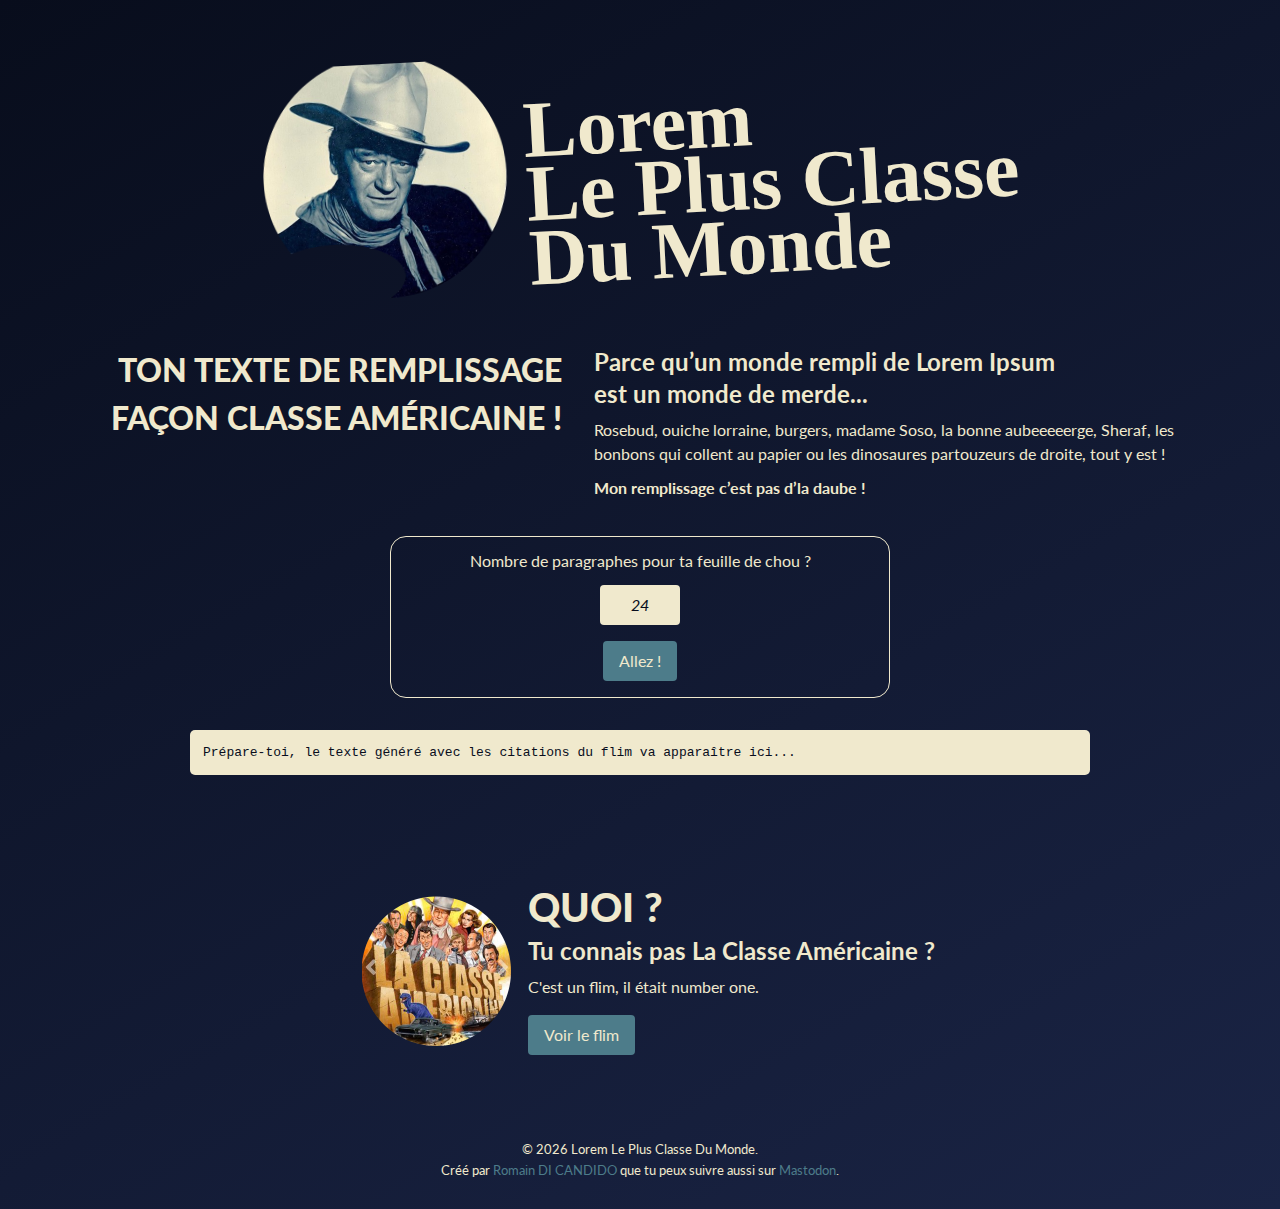
<file: index.html>
<!DOCTYPE html>
<html lang="fr">
<head>
    <meta charset="UTF-8">
    <meta name="viewport" content="width=device-width, initial-scale=1.0">
    <link rel="stylesheet" href="css/styles.css">
    <link rel="icon" type="media/x-icon" href="media/favicon-32x32.png">
    <title>Lorem Le Plus Classe Du Monde | Générateur de texte de remplissage du film La Classe Américaine</title>
    <meta name="description" content="Générez du texte de remplissage inspiré du film culte La Classe Américaine, Le Grand Détournement avec toutes les citations du flim.">
    <!-- Matomo -->
    <script>
        var _paq = window._paq = window._paq || [];
        /* tracker methods like "setCustomDimension" should be called before "trackPageView" */
        _paq.push(['trackPageView']);
        _paq.push(['enableLinkTracking']);
        (function() {
         var u="https://hoopsmap.matomo.cloud/";
         _paq.push(['setTrackerUrl', u+'matomo.php']);
         _paq.push(['setSiteId', '2']);
         var d=document, g=d.createElement('script'), s=d.getElementsByTagName('script')[0];
         g.async=true; g.src='https://cdn.matomo.cloud/hoopsmap.matomo.cloud/matomo.js'; s.parentNode.insertBefore(g,s);
        })();
    </script>
  <!-- End Matomo Code -->
</head>

<body>

    <header>
        <div class="header-container">
            <div class="logo">
                <img src="media/LeGrandDetournement.png" alt="Georges Abitbol, l'homme le plus classe du monde" id="logoImage">
                <span class="logo-text" id="logoText">Aaaaaaaah,<br>monde de merde...</span>
            </div>
            <div class="site-title">
                <h1>Lorem<br>Le Plus Classe<br>Du Monde</h1>
           </div>
        </div>
    </header>

    <div class="presentation-container">
        <div class="baseline">
            <h2>Ton texte de remplissage façon classe américaine !</h2>
        </div> 
        <div class="presentation">
            <h3>Parce qu’un monde rempli de Lorem Ipsum <br>est un monde de merde...</h3>
            <p>Rosebud, ouiche lorraine, burgers, madame Soso, la bonne aubeeeeerge, Sheraf, les bonbons qui collent au papier ou les dinosaures partouzeurs de droite, tout y est !
            </p>
            <span class="supertext">Mon remplissage c’est pas d’la daube !</span>
        </div>
    </div>

    <div class="form-container">
       <div class="question">Nombre de paragraphes pour ta feuille de chou ?</div>
       <input type="text" id="numberInput" placeholder="24"> 
       <button id="okButton">Allez !</button>
    </div>

    <pre id="result">
    Prépare-toi, le texte généré avec les citations du flim va apparaître ici...
    </pre>

    <button id="copyButton">Copier le texte</button>

    <div class="link-container">
        <div class="img-link">
            <a href="https://www.youtube.com/watch?v=PFB6HnYODW8" target="_blank">
                <img src="media/la_classe_americaine.png" alt="Affiche La Classe Américaine, Le Grand Détournement" id="affiche">
            </a>
        </div>
        <div class="text-link">
            <p><span id="what">Quoi ?</span></p> 
            <h3>Tu connais pas La Classe Américaine ? </h3>
            <p>C'est un flim, il était number one.</p>
            <button id="watchMovieButton">Voir le flim</button>
        </div>
    </div>

    <footer>
        <div class="footer-content">
            <p>&copy; <span id="currentYear"></span> Lorem Le Plus Classe Du Monde.</p>
            <p>Créé par <a href="https://www.linkedin.com/in/romaindicandido/" target="_blank"> Romain DI CANDIDO</a> que tu peux suivre aussi sur <a href="https://mastodon.social/@romdc" target="_blank">Mastodon</a>.</p>
        </div>
    </footer>


</body>
<script src="js/copy.js"></script>
<script src="js/header.js"></script>
<script src="js/quotes.js"></script>
<script src="js/form.js"></script>
<script src="js/links.js"></script>
<script src="js/app.js"></script>
<script src="js/footer.js"></script>
</html>
</file>
<file: css/styles.css>
@import url(https://fonts.bunny.net/css?family=lato:400,900|passero-one:400);

/*
  Josh's Custom CSS Reset
  https://www.joshwcomeau.com/css/custom-css-reset/
*/
*, *::before, *::after {
  box-sizing: border-box;
}

* {
  margin: 0;
}

body {
  line-height: 1.5;
  -webkit-font-smoothing: antialiased;
}

img, picture, video, canvas, svg {
  display: block;
  max-width: 100%;
}

input, button, textarea, select {
  font: inherit;
}

p, h1, h2, h3, h4, h5, h6 {
  overflow-wrap: break-word;
}

#root, #__next {
  isolation: isolate;
}

:root {
  --light-blue: #4D7C8A;
  --dark-blue: #080D1C;
  --beige: #F0E9CD;
  --white: #FFFFFF;
  --main-font: 'Lato', sans-serif;
}

body {
  font-family: var(--main-font);
  background: linear-gradient(150deg, var(--dark-blue), #1A2445);
}

header {
  width: 100%;
}

.header-container {
  display: flex;
  flex-direction: column;
  align-items: center;
  padding: 1rem;
  margin-top: 2rem;
}

.logo {
  position: relative;
  display: inline-block;
  margin-bottom: 1rem;
}

.logo img {
  width: 200px;
  height: auto;
  transform: rotate(-3deg);
}

.logo-text {
  display: none;
  position: absolute;
  top: 70%;
  left: 20%;
  transform: translate(-50%, -50%) rotate(-3deg);
  background-color: var(--light-blue);
  color: var(--beige);
  font-family: 'Passero One', display;
  font-size: 1rem;
  line-height: 1rem;
  padding: 0.5rem;
  border-radius: 4px;
}

.logo:hover .logo-text {
  display: block;
}

.site-title {
  text-align: center;
  transform: rotate(-3deg);
}

.site-title h1 {
  font-family: 'Passero One', display;
  color: var(--beige);
  font-size: 4rem;
  line-height: 3rem;
}

h2 {
  font-family: var(--main-font);
  color: var(--beige);
  font-weight: 900;
  font-size: 1.5rem;
  line-height: 2rem;
}

h3 {
  font-family: var(--main-font);
  color: var(--beige);
  font-size: 1.2rem;
  line-height: 1.5rem;
}

p {
  font-family: var(--main-font);
  color: var(--beige);
  font-size: 1rem;
  line-height: 1.5rem;
  padding-top: 0.5rem;
}

.supertext {
  font-family: var(--main-font);
  color: var(--beige);
  font-size: 1rem;
  font-weight: bold;
}

.presentation-container {
  display: flex;
  flex-direction: column;
  align-items: center;
  padding: 1rem;
}

.baseline {
  width: 100%;
  text-align: center;
  text-transform: uppercase;
  padding-bottom: 1rem;
}

.presentation {
  font-size: 1.2rem;
  line-height: 1.5rem;
  color: var(--beige);
  width: 100%;
}

.form-container {
  display: flex;
  flex-direction: column;
  align-items: center;
  width: 90%;
  max-width: 500px;
  font-family: var(--main-font);
  padding: 1rem;
  border: 1px solid var(--beige);
  border-radius: 1rem;
  box-sizing: border-box;
  margin: 1rem auto;
}

.question {
  font-size: 1rem;
  line-height: 1rem;
  color: var(--beige);
  padding-bottom: 1rem;
}

#numberInput {
  margin-bottom: 1rem;
  border: 2px solid transparent;
  width: 5em;
  height: 2.5em;
  text-align: center;
  outline: none;
  overflow: hidden;
  background-color: var(--beige);
  border-radius: 4px;
}

#numberInput:focus {
  border: 1px solid var(--light-blue);
}

#numberInput::placeholder {
  color: var(--dark-blue);
  font-style: italic;
}

#okButton {
  background-color: var(--light-blue);
  color: var(--beige);
  padding: 0.5rem 1rem;
  border: none;
  border-radius: 4px;
  cursor: pointer;
  transition: all 0.5s;
}

#okButton:hover {
  background-color: var(--beige);
  color: var(--dark-blue);
}

pre {
  background-color: var(--beige);
  color: var(--dark-blue);
  padding: 1em;
  border-radius: 5px;
  overflow-x: auto;
  width: 90%;
  max-width: 800px;
  box-sizing: border-box;
  white-space: pre-line;
  margin: 1rem auto;
}

#result p {
  font-family: var(--main-font);
  text-align: center;
  line-height: 2rem;
  color: var(--light-blue);
  font-style: italic;
  padding-top: 1rem;
}

#copyButton {
  display: none;
  background-color: var(--light-blue);
  color: var(--beige);
  padding: 0.5rem 1rem;
  border: none;
  border-radius: 4px;
  cursor: pointer;
  transition: all 0.5s;
  margin: 2em auto 1em auto;
}

#copyButton:hover {
  background-color: var(--beige);
  color: var(--dark-blue);
}

#alert {
  display: none;
  background-color: var(--dark-blue);
  color: var(--beige);
  padding: 10px;
  text-align: center;
  margin: 10px auto;
  border: none;
  border-radius: 4px;
  opacity: 0;
  transition: opacity 0.6s;
  width: fit-content;
}

.link-container {
  display: flex;
  flex-direction: column;
  align-items: center;
  padding: 1rem;
  margin-top: 4em;
  text-align: center;
}

.link-container img {
  width: 150px;
  height: auto;
  margin: 1rem 0;
}

.link-container span {
  font-family: var(--main-font);
  color: var(--beige);
  font-weight: 900;
  font-size: 1.5rem;
  text-transform: uppercase;
  line-height: 2rem;
}

#watchMovieButton {
  background-color: var(--light-blue);
  color: var(--beige);
  padding: 0.5rem 1rem;
  border: none;
  border-radius: 4px;
  cursor: pointer;
  transition: all 0.5s;
  margin: 1em auto;
}

#watchMovieButton:hover {
  background-color: var(--beige);
  color: var(--dark-blue);
}

footer {
  display: flex;
  justify-content: center;
  text-align: center;
  width: 100%;
  margin-top: 2em;
}

.footer-content {
  max-width: 800px;
  margin: 0 auto;
  padding: 1rem 0 2rem 0;
}

footer p {
  font-size: 0.8rem;
  line-height: 0.8rem;
  color: var(--beige);
}

footer a {
  color: var(--light-blue);
  text-decoration: none;
}

@media (min-width: 768px) {
  .header-container {
    flex-direction: row;
    justify-content: center;
    padding: 2rem;
  }

  .logo {
    margin-bottom: 0;
    margin-right: 1rem;
  }

  .logo img {
    width: 250px;
  }

  .logo-text {
    font-size: 1.5rem;
    line-height: 1.5rem;
    top: 80%;
  }

  .site-title {
    text-align: left;
  }

  .site-title h1 {
    font-size: 4rem;
    line-height: 3rem;
  }

  h2 {
    font-size: 2rem;
    line-height: 3rem;
  }

  h3 {
    font-size: 1.5rem;
    line-height: 2rem;
  }

  .presentation-container {
    flex-direction: row;
    justify-content: center;
    padding: 2rem;
  }

  .baseline {
    width: 40%;
    text-align: right;
    padding-right: 1rem;
    padding-bottom: 0;
  }

  .presentation {
    width: 50%;
    padding-left: 1rem;
  }

  .link-container {
    flex-direction: row;
    justify-content: center;
    margin-top: 5em;
    text-align: left;
  }

  .link-container img {
    margin: 0 1rem;
  }

  .link-container span {
    font-size: 2rem;
    line-height: 3rem;
  }
}

@media (min-width: 992px) {
  .site-title h1 {
    font-size: 5rem;
    line-height: 4rem;
  }

  .logo-text {
    top: 90%;
  }

  .presentation-container {
    align-items: flex-start;
    padding: 1rem;
  }

  h2 {
    font-size: 2rem;
    line-height: 3rem;
  }

  h3 {
    font-size: 1.5rem;
    line-height: 2rem;
  }

  .presentation {
    font-size: 2rem;
    line-height: 2rem;
  }

  pre {
    max-width: 900px;
    margin: 2rem auto;
  }

  .link-container span {
    font-size: 2.5rem;
    line-height: 3.5rem;
  }
}
</file>
